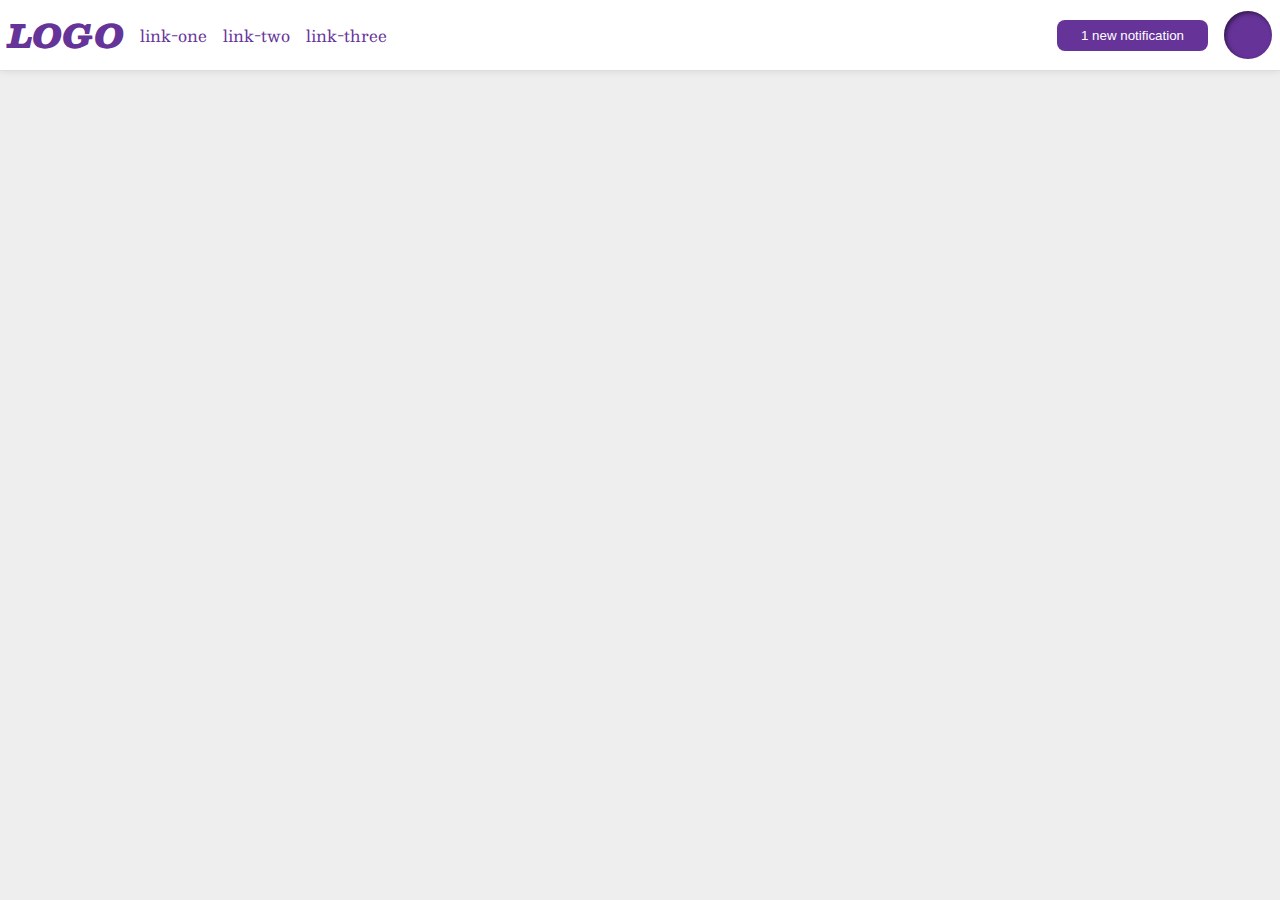
<file: flex/03-flex-header-2/index.html>
<!DOCTYPE html>
<html lang="en">

<head>
  <meta charset="UTF-8">
  <meta http-equiv="X-UA-Compatible" content="IE=edge">
  <meta name="viewport" content="width=device-width, initial-scale=1.0">
  <title>Flex Header 2</title>
  <link rel="stylesheet" href="style.css">
</head>

<body>
  <div class="header">
    <div class="left">
      <div class="logo">
        LOGO
      </div>
      <ul class="links">
        <li><a href="https://google.com">link-one</a></li>
        <li><a href="https://google.com">link-two</a></li>
        <li><a href="https://google.com">link-three</a></li>
      </ul>
    </div>

    <div class="right">
      <button class="notifications">
        1 new notification
      </button>
      <div class="profile-image"></div>
    </div>
  </div>
</body>

</html>
</file>
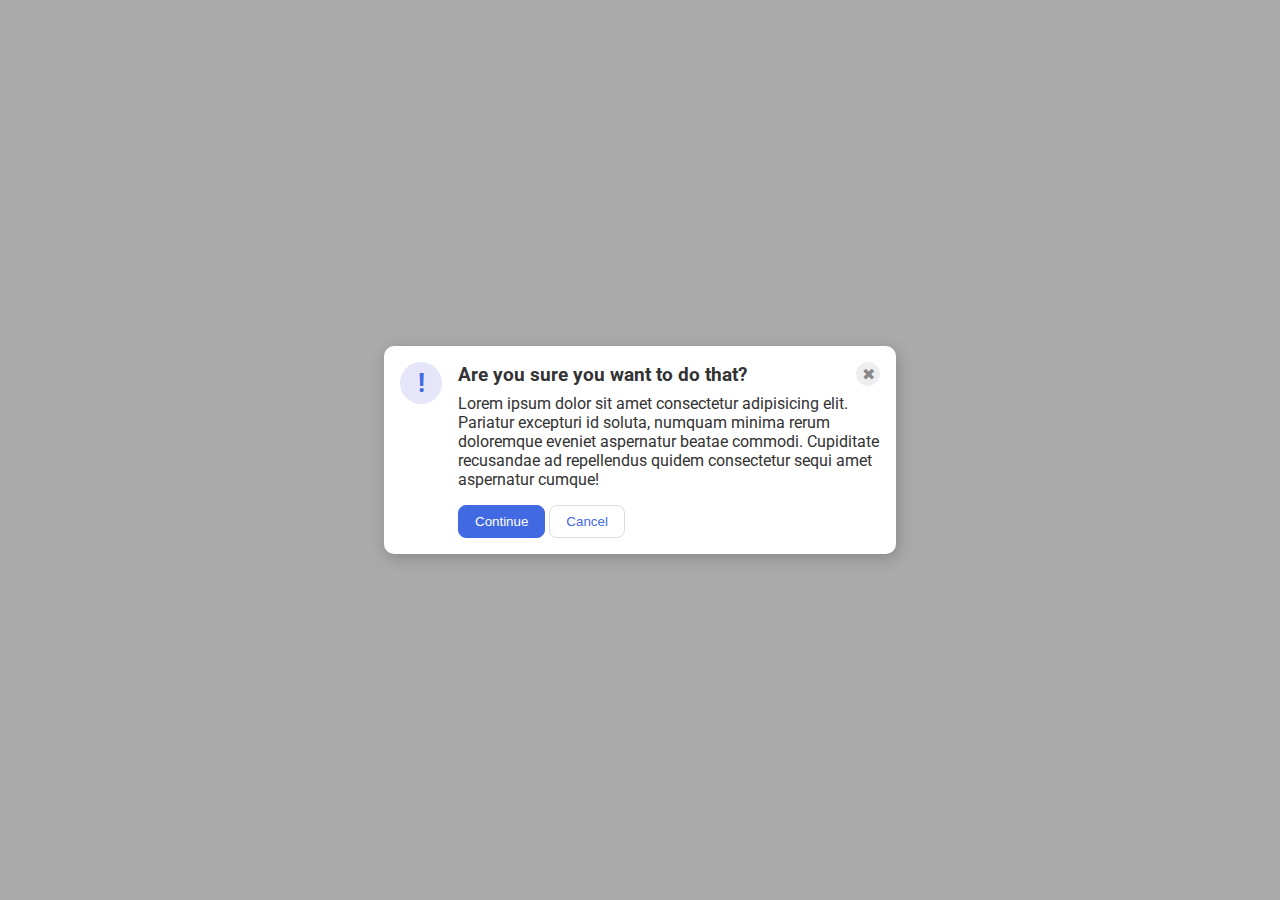
<file: flex/05-flex-modal/index.html>
<!DOCTYPE html>
<html lang="en">

<head>
  <meta charset="UTF-8">
  <meta http-equiv="X-UA-Compatible" content="IE=edge">
  <meta name="viewport" content="width=device-width, initial-scale=1.0">
  <link rel="stylesheet" href="style.css">
  <title>Modal</title>
</head>

<body>
  <div class="modal">
    <div class="icon">!</div>
    <div class="container">
      <div class="header">Are you sure you want to do that?
        <button class="close-button">✖</button>
      </div>
      <div class="text">Lorem ipsum dolor sit amet consectetur adipisicing elit. Pariatur excepturi id soluta, numquam
        minima rerum doloremque eveniet aspernatur beatae commodi. Cupiditate recusandae ad repellendus quidem
        consectetur sequi amet aspernatur cumque!</div>
      <button class="continue">Continue</button>
      <button class="cancel">Cancel</button>
    </div>
  </div>
</body>

</html>
</file>
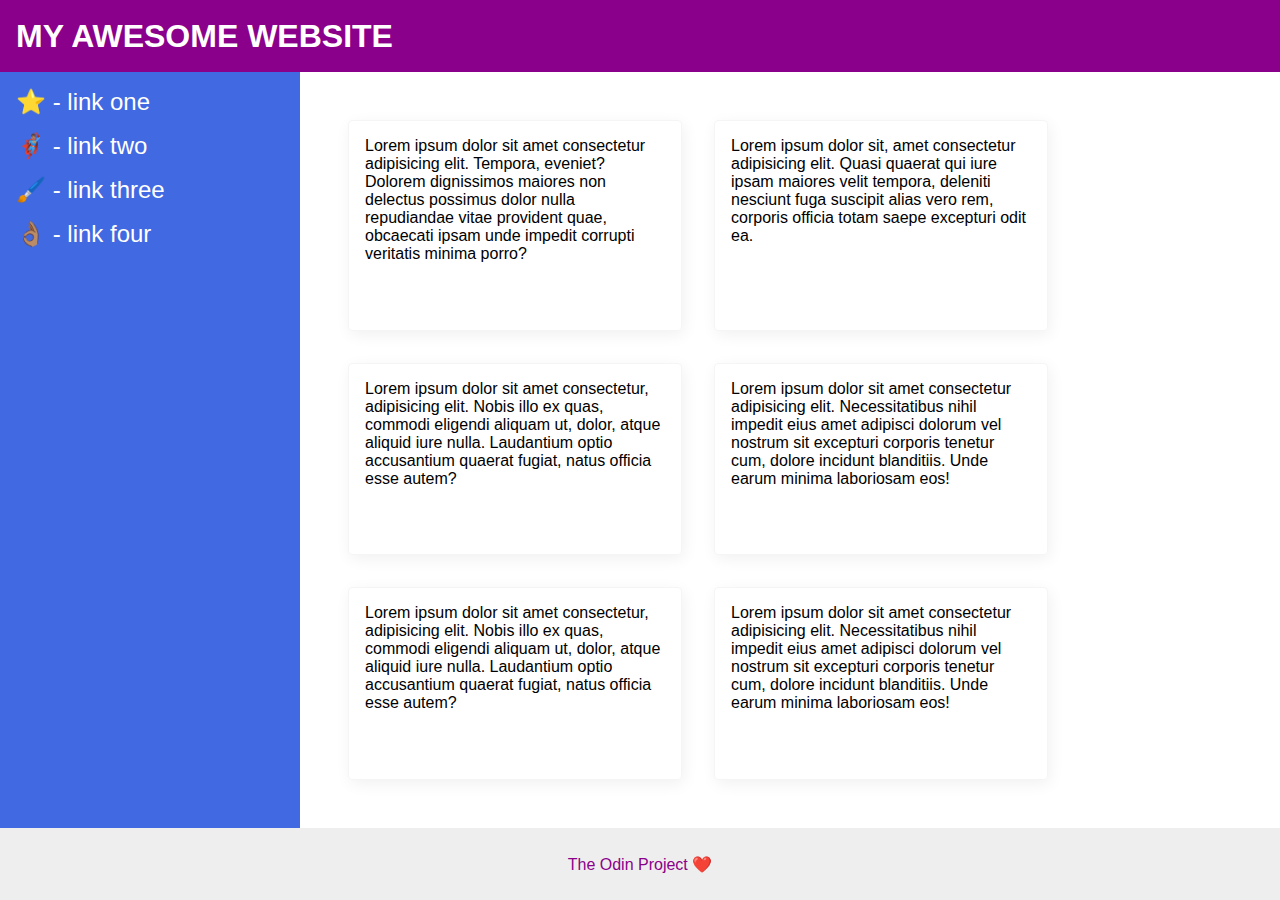
<file: flex/07-flex-layout-2/index.html>
<!DOCTYPE html>
<html lang="en">

<head>
  <meta charset="UTF-8">
  <meta http-equiv="X-UA-Compatible" content="IE=edge">
  <meta name="viewport" content="width=device-width, initial-scale=1.0">
  <title>The Holy Grail</title>
  <link rel="stylesheet" href="style.css">
</head>

<body>
  <div class="header">
    MY AWESOME WEBSITE
  </div>

  <div class="middle">
    <div class="sidebar">
      <ul>
        <li><a href="#">⭐ - link one</a></li>
        <li><a href="#">🦸🏽‍♂️ - link two</a></li>
        <li><a href="#">🖌️ - link three</a></li>
        <li><a href="#">👌🏽 - link four</a></li>
      </ul>
    </div>
    <div class="card-container">
      <div class="card">Lorem ipsum dolor sit amet consectetur adipisicing elit. Tempora, eveniet? Dolorem dignissimos
        maiores non delectus possimus dolor nulla repudiandae vitae provident quae, obcaecati ipsam unde impedit
        corrupti
        veritatis minima porro?</div>
      <div class="card">Lorem ipsum dolor sit, amet consectetur adipisicing elit. Quasi quaerat qui iure ipsam maiores
        velit tempora, deleniti nesciunt fuga suscipit alias vero rem, corporis officia totam saepe excepturi odit ea.
      </div>
      <div class="card">Lorem ipsum dolor sit amet consectetur, adipisicing elit. Nobis illo ex quas, commodi eligendi
        aliquam ut, dolor, atque aliquid iure nulla. Laudantium optio accusantium quaerat fugiat, natus officia esse
        autem?</div>
      <div class="card">Lorem ipsum dolor sit amet consectetur adipisicing elit. Necessitatibus nihil impedit eius amet
        adipisci dolorum vel nostrum sit excepturi corporis tenetur cum, dolore incidunt blanditiis. Unde earum minima
        laboriosam eos!</div>
      <div class="card">Lorem ipsum dolor sit amet consectetur, adipisicing elit. Nobis illo ex quas, commodi eligendi
        aliquam ut, dolor, atque aliquid iure nulla. Laudantium optio accusantium quaerat fugiat, natus officia esse
        autem?</div>
      <div class="card">Lorem ipsum dolor sit amet consectetur adipisicing elit. Necessitatibus nihil impedit eius amet
        adipisci dolorum vel nostrum sit excepturi corporis tenetur cum, dolore incidunt blanditiis. Unde earum minima
        laboriosam eos!</div>

    </div>
  </div>

  <div class="footer">
    The Odin Project ❤️
  </div>
</body>

</html>
</file>
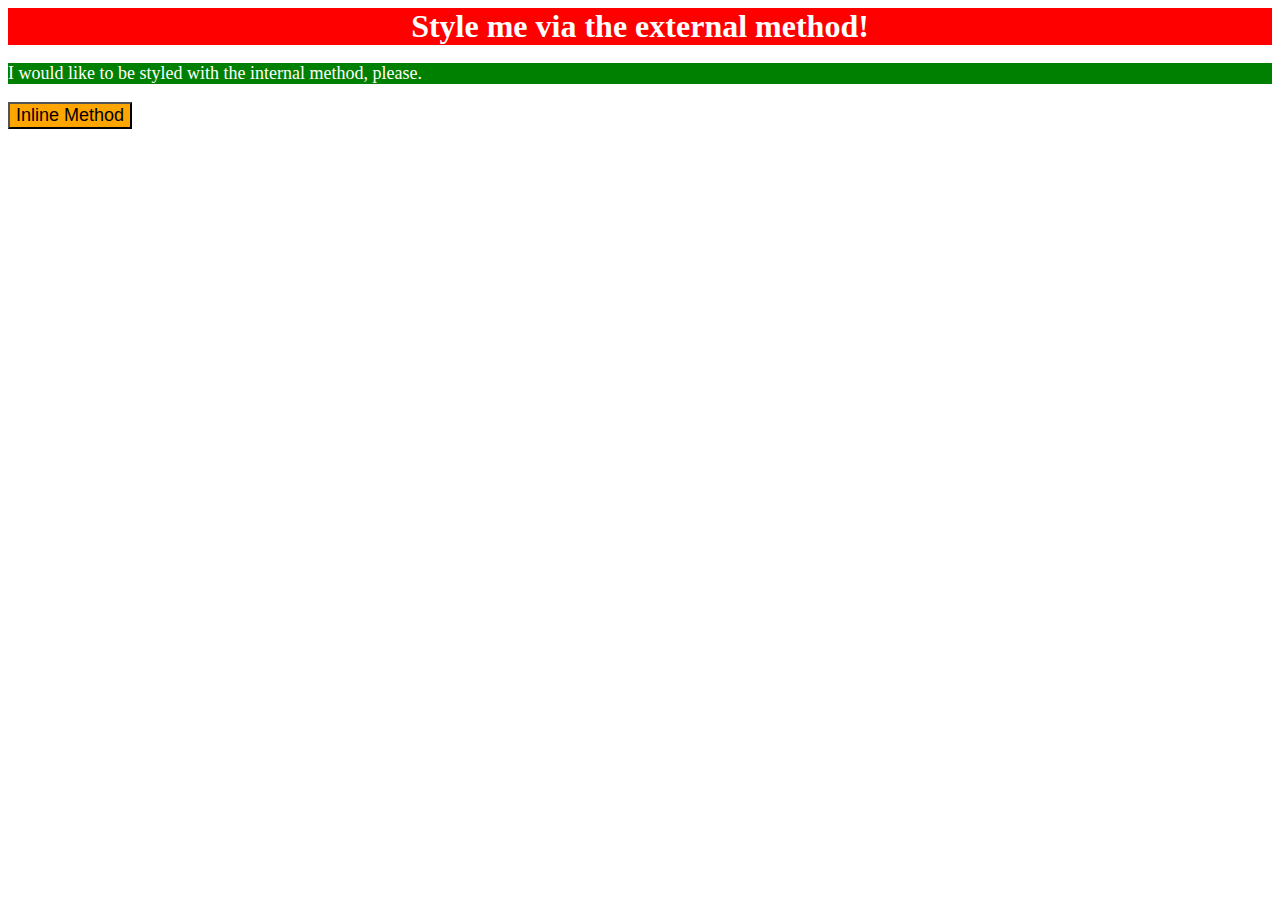
<file: foundations/01-css-methods/index.html>
<!DOCTYPE html>
<html lang="en">
  <head>
    <meta charset="UTF-8">
    <meta http-equiv="X-UA-Compatible" content="IE=edge">
    <meta name="viewport" content="width=device-width, initial-scale=1.0">
    <link rel="stylesheet" href="styles.css">
    <style>
      p {
        background-color: green;
        color: white;
        font-size: 18px;
      }
    </style>
    <title>Methods for Adding CSS</title>
  </head>
  <body>
    <div>Style me via the external method!</div>
    <p>I would like to be styled with the internal method, please.</p>
    <button style="background-color: orange; font-size: 18px;">Inline Method</button>
  </body>
</html>
</file>
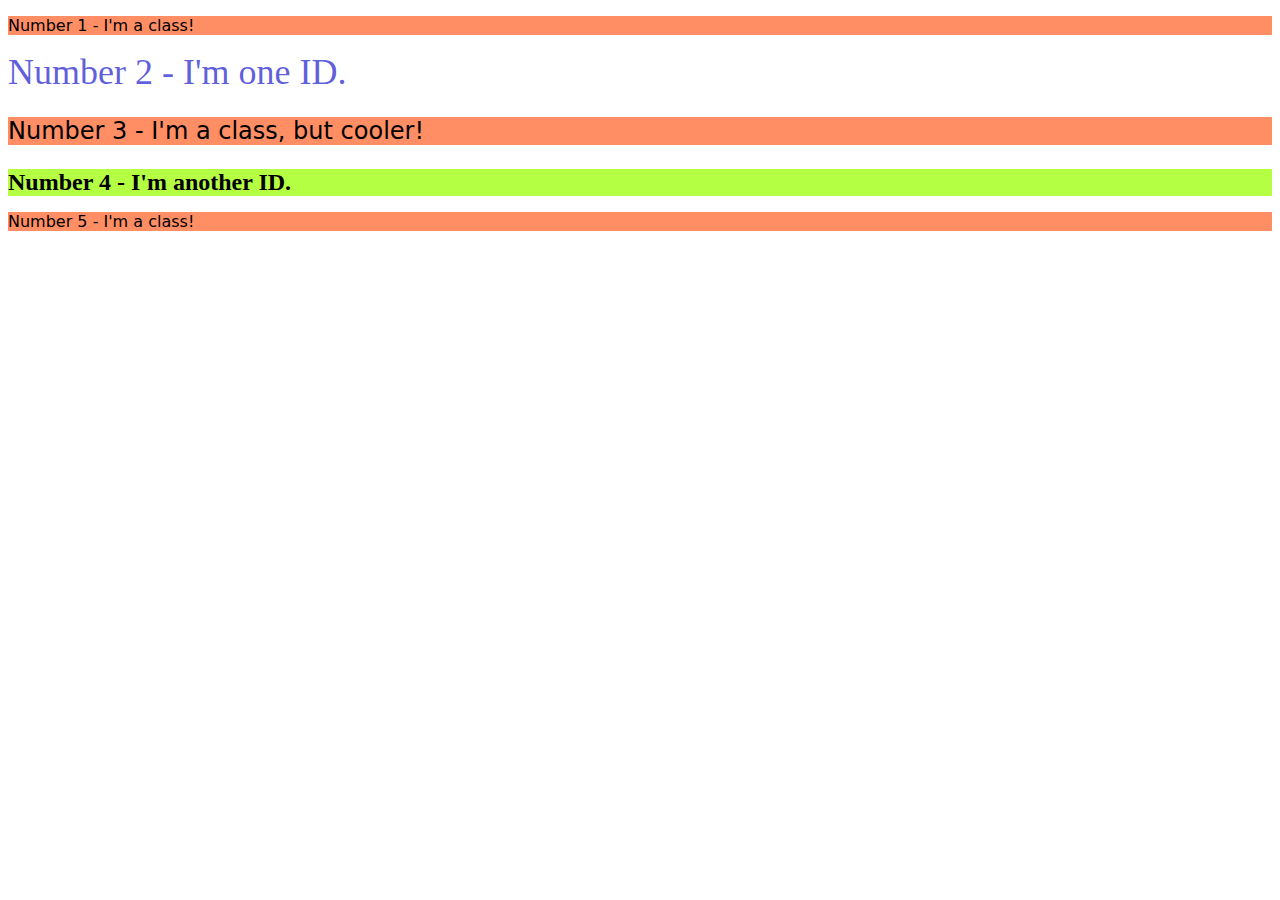
<file: foundations/02-class-id-selectors/index.html>
<!DOCTYPE html>
<html lang="en">
  <head>
    <meta charset="UTF-8">
    <meta http-equiv="X-UA-Compatible" content="IE=edge">
    <meta name="viewport" content="width=device-width, initial-scale=1.0">
    <title>Class and ID Selectors</title>
    <link rel="stylesheet" href="style.css">
  </head>
  <body>
    <p class="oddNumber">Number 1 - I'm a class!</p>
    <div id="second">Number 2 - I'm one ID.</div>
    <p class="oddNumber cooler">Number 3 - I'm a class, but cooler!</p>
    <div id="fourth">Number 4 - I'm another ID.</div>
    <p class="oddNumber">Number 5 - I'm a class!</p>
  </body>
</html>
</file>
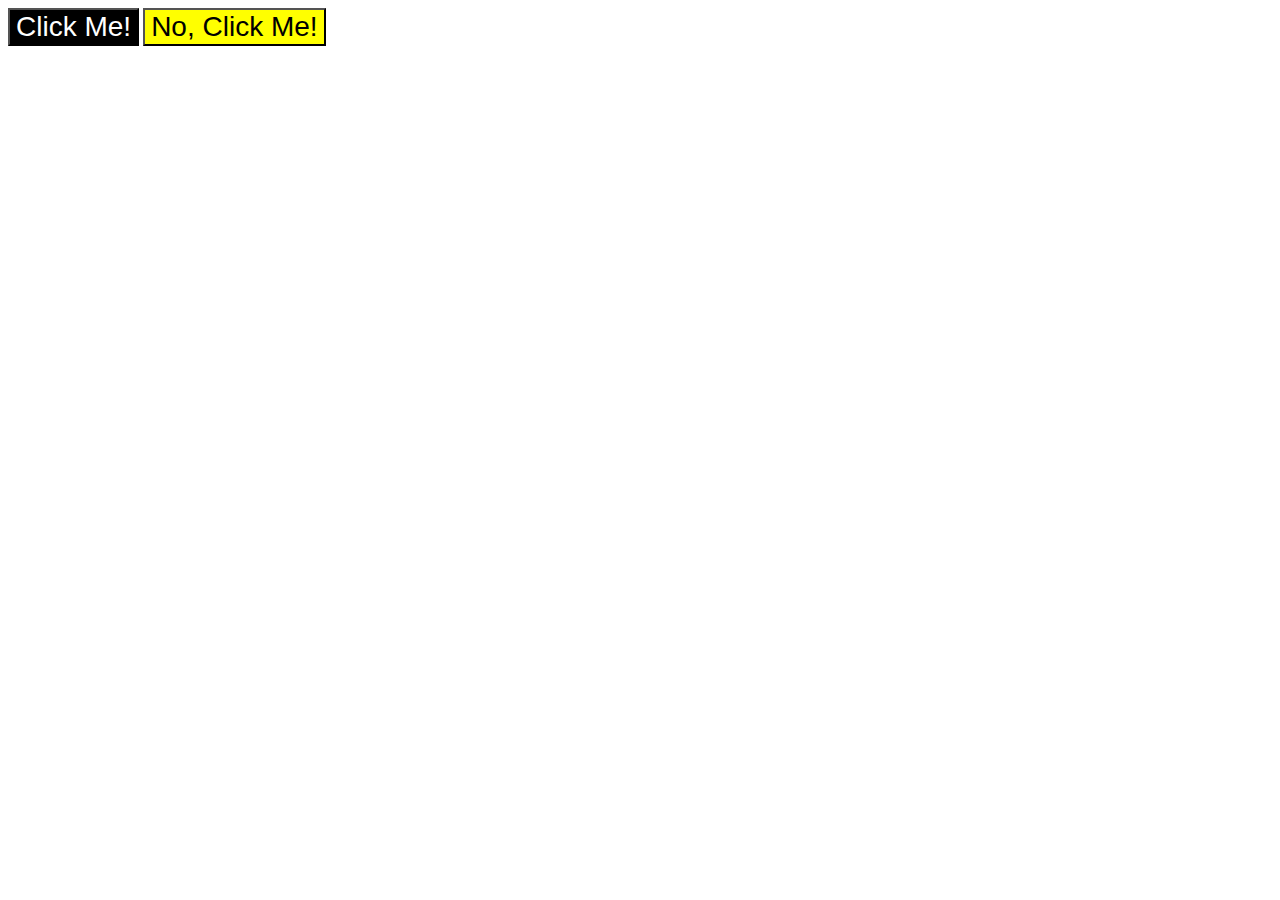
<file: foundations/03-grouping-selectors/index.html>
<!DOCTYPE html>
<html lang="en">
  <head>
    <meta charset="UTF-8">
    <meta http-equiv="X-UA-Compatible" content="IE=edge">
    <meta name="viewport" content="width=device-width, initial-scale=1.0">
    <title>Grouping Selectors</title>
    <link rel="stylesheet" href="style.css">
  </head>
  <body>
    <button class="click">Click Me!</button>
    <button class="noClick">No, Click Me!</button>
  </body>
</html>
</file>
<file: flex/03-flex-header-2/style.css>
/* this is some magical font-importing.  
you'll learn about it later. */
@import url('https://fonts.googleapis.com/css2?family=Besley:ital,wght@0,400;1,900&display=swap');

* {
  box-sizing: border-box;
}

body {
  margin: 0;
  background: #eee;
  font-family: Besley, serif;
}

.header {
  background: white;
  border-bottom: 1px solid #ddd;
  box-shadow: 0 0 8px rgba(0, 0, 0, .1);
}

.profile-image {
  background: rebeccapurple;
  box-shadow: inset 2px 2px 4px rgba(0, 0, 0, .5);
  border-radius: 50%;
  width: 48px;
  height: 48px;
}

.logo {
  color: rebeccapurple;
  font-size: 32px;
  font-weight: 900;
  font-style: italic;
}

button {
  border: none;
  border-radius: 8px;
  background: rebeccapurple;
  color: white;
  padding: 8px 24px;
}

a {
  /* this removes the line under our links */
  text-decoration: none;
  color: rebeccapurple;
}

ul {
  list-style-type: none;
  margin: 0;
  padding: 0;
  display: flex;
  gap: 16px;
}

.header {
  display: flex;
  justify-content: space-between;
  padding: 8px;
}

.right,
.left {
  display: flex;
  align-items: center;
  gap: 16px;
}
</file>
<file: flex/05-flex-modal/style.css>
@import url('https://fonts.googleapis.com/css2?family=Roboto:wght@400;700&display=swap');

html, body {
  height: 100%;
}

body {
  font-family: Roboto, sans-serif;
  margin: 0;
  background: #aaa;
  color: #333;
  /* I'll give you this one for free lol */
  display: flex;
  align-items: center;
  justify-content: center;
}

.modal {
  background: white;
  width: 480px;
  border-radius: 10px;
  box-shadow: 2px 4px 16px rgba(0,0,0,.2);
}

.icon {
  color: royalblue;
  font-size: 26px;
  font-weight: 700;
  background: lavender;
  width: 42px;
  height: 42px;
  border-radius: 50%;
  display: flex;
  align-items: center;
  justify-content: center;
}

.close-button {
  background: #eee;
  border-radius: 50%;
  color: #888;
  font-weight: 400;
  font-size: 16px;
  height: 24px;
  width: 24px;
  display: flex;
  align-items: center;
  justify-content: center;
  border: 1px solid #eee;
  padding: 0;
}

button {
  cursor: pointer;
  padding: 8px 16px;
  border-radius: 8px;
}

button.continue {
  background: royalblue;
  border: 1px solid royalblue;
  color: white;
}

button.cancel {
  background: white;
  border: 1px solid #ddd;
  color: royalblue;
}

.modal {
  display: flex;
  gap: 16px;
  padding: 16px;
}

.icon {
  flex-shrink: 0;
}

.header {
  display: flex;
  align-items: center;
  justify-content: space-between;
  font-size: larger;
  font-weight: bolder;
  margin-bottom: 8px;
}

.text {
  margin-bottom: 16px;
}
</file>
<file: flex/07-flex-layout-2/style.css>
body {
  font-family: -apple-system, BlinkMacSystemFont, 'Segoe UI', Roboto, Oxygen, Ubuntu, Cantarell, 'Open Sans', 'Helvetica Neue', sans-serif;
  margin: 0;
  min-height: 100vh;
}

.header {
  height: 72px;
  background: darkmagenta;
  color: white;
}

.footer {
  height: 72px;
  background: #eee;
  color: darkmagenta;
}

.sidebar {
  width: 300px;
  background: royalblue;
  box-sizing: border-box;
}

.card {
  border: 1px solid #eee;
  box-shadow: 2px 4px 16px rgba(0,0,0,.06);
  border-radius: 4px;
}

/* SOLUTION */

body {
  display: flex;
  flex-direction: column;
}

.header {
  display: flex;
  font-size: 32px;
  font-weight: 900;
  align-items: center;
  padding-left: 16px;
}

.footer {
  display: flex;
  align-items: center;
  justify-content: center;
}

/* middle section */

.middle {
  display: flex;
  flex: 1;
}

ul {
  display: flex;
  flex-direction: column;
  gap: 16px;
  padding: 0;
  margin: 0;
  list-style-type: none;
}

a {
  text-decoration: none;
  color: white;
}

.sidebar {
  width: 300px;
  flex-shrink: 0;
  font-size: 24px;
  padding: 16px;
}

.card-container {
  display: flex;
  flex-wrap: wrap;
  padding: 48px;
  gap: 32px;
}

.card {
  display: flex;
  width: 300px;
  border: 1px solid whitesmoke;
  padding: 16px;
}
</file>
<file: foundations/01-css-methods/styles.css>
div {
    background-color: red;
    color: white;
    font-size: 32px;
    text-align: center;
    font-weight: bold;
}
</file>
<file: foundations/02-class-id-selectors/style.css>
.oddNumber {
    background-color:rgb(255, 142, 101);
    font-family: Verdana, "DejaVu Sans", sans-serif;
}

#second {
    color: rgba(13, 13, 202, 0.679);
    font-size: 36px;
}

.oddNumber.cooler {
    font-size: 24px;
}

#fourth {
    background-color: rgba(172, 255, 47, 0.901);
    font-size: 24px;
    font-weight: bold;
}
</file>
<file: foundations/03-grouping-selectors/style.css>
.click,
.noClick {
    font-size: 28px;
    font-family: Helvetica, 'Times New Roman', sans-serif;
}

.click {
    background-color: black;
    color: white;
}

.noClick {
    background-color: yellow;
}
</file>
